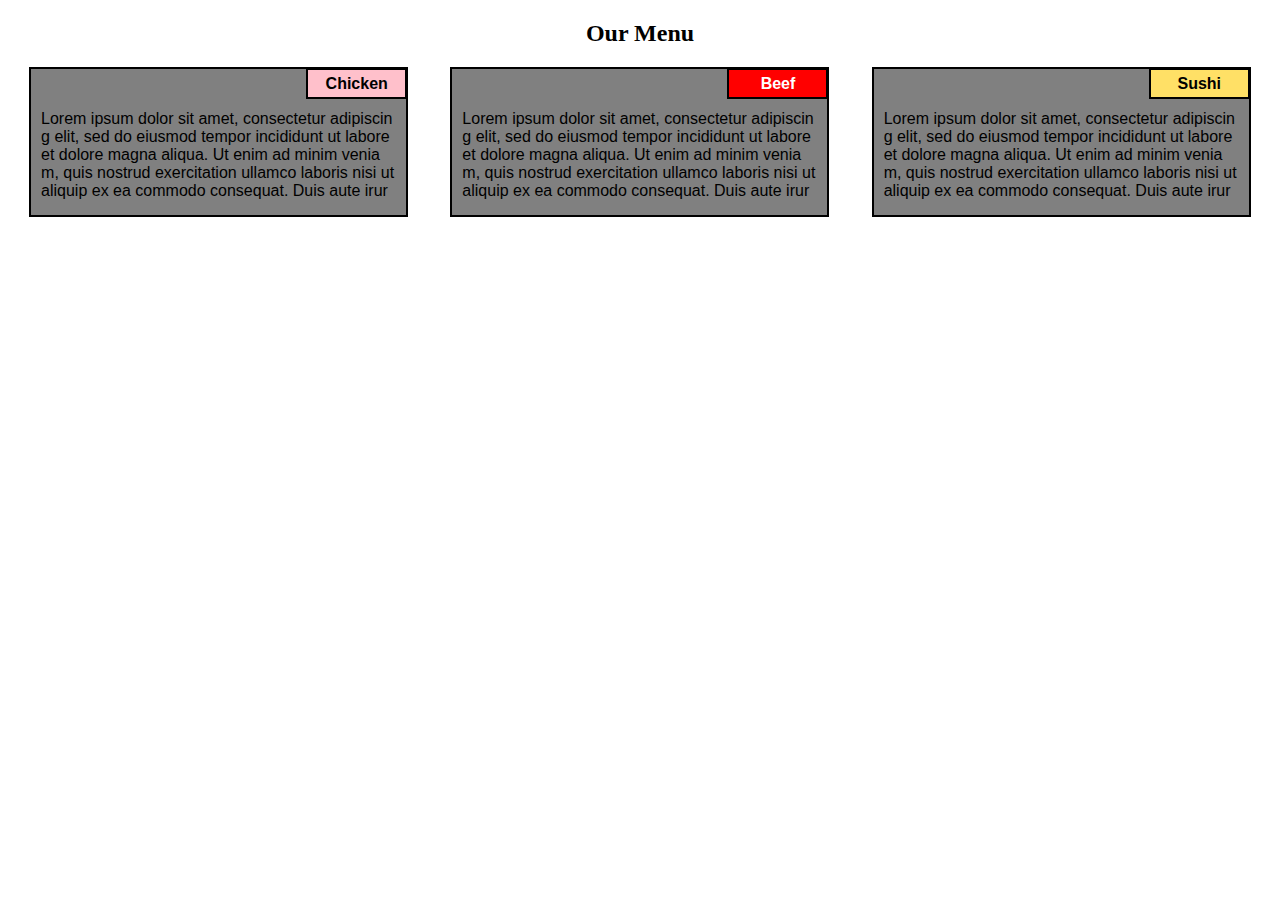
<file: module2-solution/index.html>
<!DOCTYPE html>
<html>
<head>
	<title>Assignment Solution for Module 2</title>
	 <meta name="viewport" content="width=device-width, initial-scale=1">
	  <link rel="stylesheet" href="css/styles.css">
</head>
<body>
	<div class="title" >
		<h2>Our Menu</h2>
	</div>
	
	<div class="row">
  <div class="col-lg-4 col-md-6 col-sm-12 ">
    <div class="p">
      <div class="box1 a">Chicken</div>
       <div class="content">
        <p class="text">Lorem ipsum dolor sit amet, consectetur adipiscing elit, sed do eiusmod tempor incididunt ut labore et dolore magna aliqua. Ut enim ad minim veniam, quis nostrud exercitation ullamco laboris nisi ut aliquip ex ea commodo consequat. Duis aute irure dolor in reprehenderit in voluptate velit esse cillum dolore eu fugiat nulla pariatur. Excepteur sint occaecat cupidatat non proident, sunt in culpa qui officia deserunt mollit anim id est laborum.
        </p>
      </div>
      
    </div>
  </div>
  <div class="col-lg-4 col-md-6 col-sm-12 ">
    <div class="p">
      <div class="box1 b">Beef</div>
      <div class="content">
        <p class="text">Lorem ipsum dolor sit amet, consectetur adipiscing elit, sed do eiusmod tempor incididunt ut labore et dolore magna aliqua. Ut enim ad minim veniam, quis nostrud exercitation ullamco laboris nisi ut aliquip ex ea commodo consequat. Duis aute irure dolor in reprehenderit in voluptate velit esse cillum dolore eu fugiat nulla pariatur. Excepteur sint occaecat cupidatat non proident, sunt in culpa qui officia deserunt mollit anim id est laborum.
      </div>
  </div>
  </div>
  <div class="col-lg-4 col-md-12 col-sm-12 ">
  	<div class="p">
      <div class="box1 c">Sushi</div>
      <div class="content">
        <p class="text">Lorem ipsum dolor sit amet, consectetur adipiscing elit, sed do eiusmod tempor incididunt ut labore et dolore magna aliqua. Ut enim ad minim veniam, quis nostrud exercitation ullamco laboris nisi ut aliquip ex ea commodo consequat. Duis aute irure dolor in reprehenderit in voluptate velit esse cillum dolore eu fugiat nulla pariatur. Excepteur sint occaecat cupidatat non proident, sunt in culpa qui officia deserunt mollit anim id est laborum.
        </p>
      </div>
  </div>
  </div>
  
</div>

</body>
</html>
</file>
<file: module2-solution/css/styles.css>
* {
  box-sizing: border-box;
}

h2{
	text-align: center;
}

.p {
  border: 2px solid black;
  background-color:grey;
  width: 90%;
  height: 150px;
  margin-right:auto;
  margin-left:auto;
  font-family: Helvetica;
  color:black;
  padding:;
  margin-bottom:20px;


}

/* Simple Responsive Framework. */
.row {
  width: 100%;
}
.box1{
	background-color:pink;
	height:30px; 
	width:100px;
	text-align: center;
	padding:5px;
	border: 2px solid black;
	border-right:0.5px solid black;
	border-top:0.5px solid black; 
	float:right;
	margin:0px;
}
.content{ 
	margin:0px;
	position:relative;
	top:1px;
	width: 100%;
	word-break: break-all;
  max-height: 100px;
  overflow:hidden;

}
.text{
	padding:10px;
	width:100%; 
	height:50%;
	margin:0;
  max-height: 100px;
}
.a{
  font-weight:bold; 
}
.b{
  background-color:red;
  color:white;
  font-weight:bold; 
}
.c{
  background-color: #ffe066;
  font-weight:bold; 
}

/********** Large devices only **********/
@media (min-width:992px) {
  .col-lg-1, .col-lg-2, .col-lg-3, .col-lg-4, .col-lg-5, .col-lg-6, .col-lg-7, .col-lg-8, .col-lg-9, .col-lg-10, .col-lg-11, .col-lg-12 {
    float: left;
   /* border: 1px solid green;*/
  }
  .col-lg-1 {
    width: 8.33%;
  }
  .col-lg-2 {
    width: 16.66%;
  }
  .col-lg-3 {
    width: 25%;
  }
  .col-lg-4 {
    width: 33.33%;


  }
  .col-lg-5 {
    width: 41.66%;
  }
  .col-lg-6 {
    width: 50%;
  }
  .col-lg-7 {
    width: 58.33%;
  }
  .col-lg-8 {
    width: 66.66%;
  }
  .col-lg-9 {
    width: 74.99%;
  }
  .col-lg-10 {
    width: 83.33%;
  }
  .col-lg-11 {
    width: 91.66%;
  }
  .col-lg-12 {
    width: 100%;
  }
}

/********** Medium devices only **********/
@media (min-width: 768px) and (max-width: 991px) {
  .col-md-1, .col-md-2, .col-md-3, .col-md-4, .col-md-5, .col-md-6, .col-md-7, .col-md-8, .col-md-9, .col-md-10, .col-md-11, .col-md-12 {
    float: left;
    /*border: 1px solid green;*/
  }
  .col-md-1 {
    width: 8.33%;
  }
  .col-md-2 {
    width: 16.66%;
  }
  .col-md-3 {
    width: 25%;
  }
  .col-md-4 {
    width: 33.33%;
  }
  .col-md-5 {
    width: 41.66%;
  }
  .col-md-6 {
    width: 50%;
  }
  .col-md-7 {
    width: 58.33%;
  }
  .col-md-8 {
    width: 66.66%;
  }
  .col-md-9 {
    width: 74.99%;
  }
  .col-md-10 {
    width: 83.33%;
  }
  .col-md-11 {
    width: 91.66%;
  }
  .col-md-12 {
    width: 100%;

  }
}
@media(max-width:767px ){
  .col-sm-1, .col-sm-2, .col-sm-3, .col-sm-4, .col-sm-5, .col-sm-6, .col-sm-7, .col-sm-8, .col-sm-9, .col-sm-10, .col-sm-11, .col-sm-12 {
    float: left;
    /*border: 1px solid green;*/
  }
  .col-sm-1 {
    width: 8.33%;
  }
  .col-sm-2 {
    width: 16.66%;
  }
  .col-sm-3 {
    width: 25%;
  }
  .col-sm-4 {
    width: 33.33%;
  }
  .col-sm-5 {
    width: 41.66%;
  }
  .col-sm-6 {
    width: 50%;
  }
  .col-sm-7 {
    width: 58.33%;
  }
  .col-sm-8 {
    width: 66.66%;
  }
  .col-sm-9 {
    width: 74.99%;
  }
  .col-sm-10 {
    width: 83.33%;
  }
  .col-sm-11 {
    width: 91.66%;
  }
  .col-sm-12 {
    width: 100%;
  }
}
</file>
